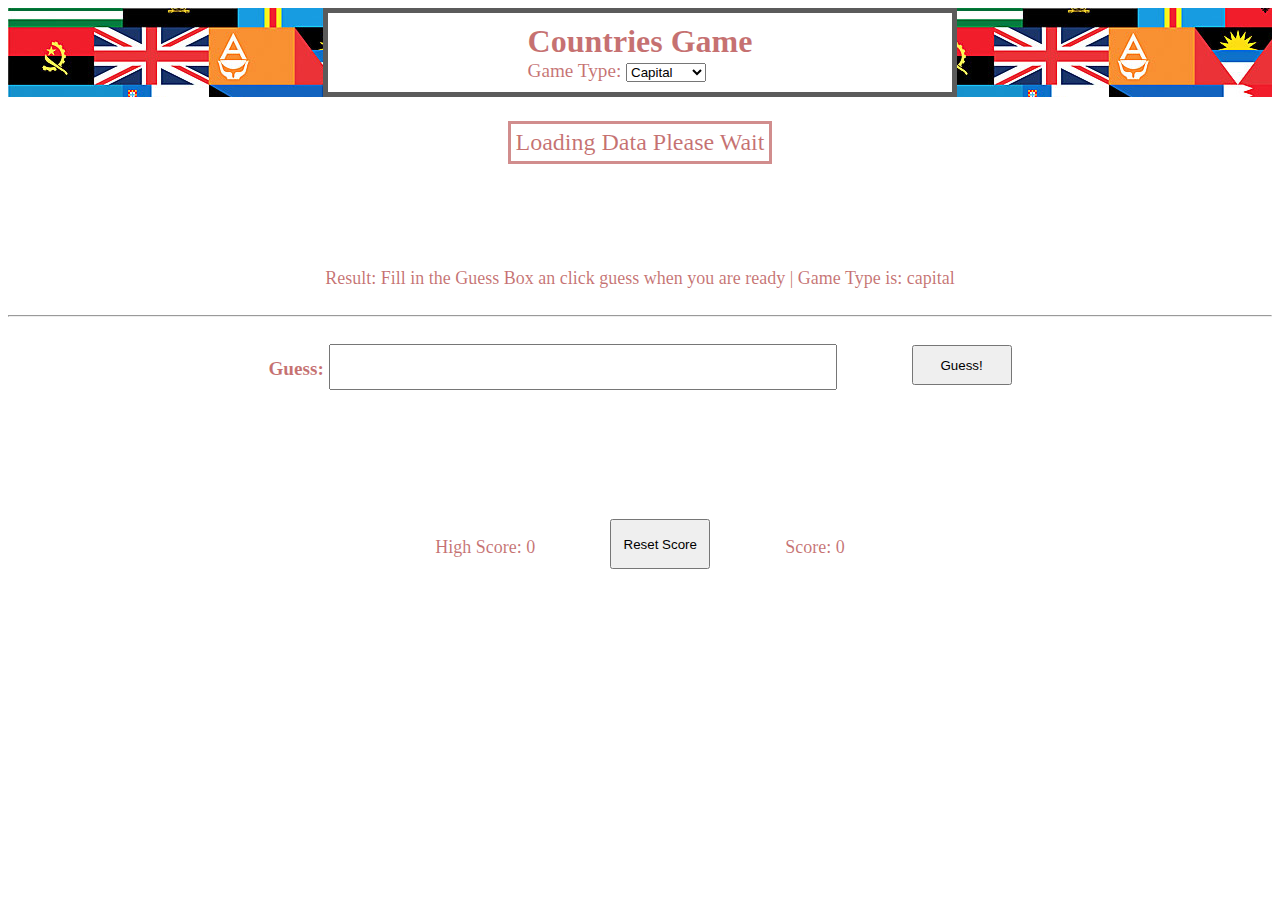
<file: index.html>
<!DOCTYPE html>
<html lang="en">
<head>
	<meta charset="utf-8" />
 	<title>Country Game</title>
	<link rel="stylesheet" href="main.css">
	<script src="main.js"></script>

</head>
<body>
    <div id="container">
        
        <div id="row1">
            <div class="white">
                <h1 id="title">Countries Game</h1>
                <p id="selector">Game Type: <select id="type">
                    <option value="capital" selected>Capital</option>
                    <option value="region">Continent</option>
                </select>
            </p>
            </div>
        </div>

        <div id="row2">
            <p id="country">Loading Data Please Wait</p>
            <p id="answer">Answer: Loading!!!</p>
            <p id="result">Result: Fill in the Guess Box an click guess when you are ready</p>
        </div>

        <hr>

        <div id="row3">
            <p id="guessTextBox">Guess: <input id="textBox" type="text"></p>
            <button type="button" id="guess">Guess!</button>
        </div>

        <div id="row4">
            <p id="highscore">Highscore: 0</p>
            <p id="score">Score: 0</p>
            <button type="button" id="reset">Reset Score</button>
        </div>
    </div>
</body>
</html>
</file>
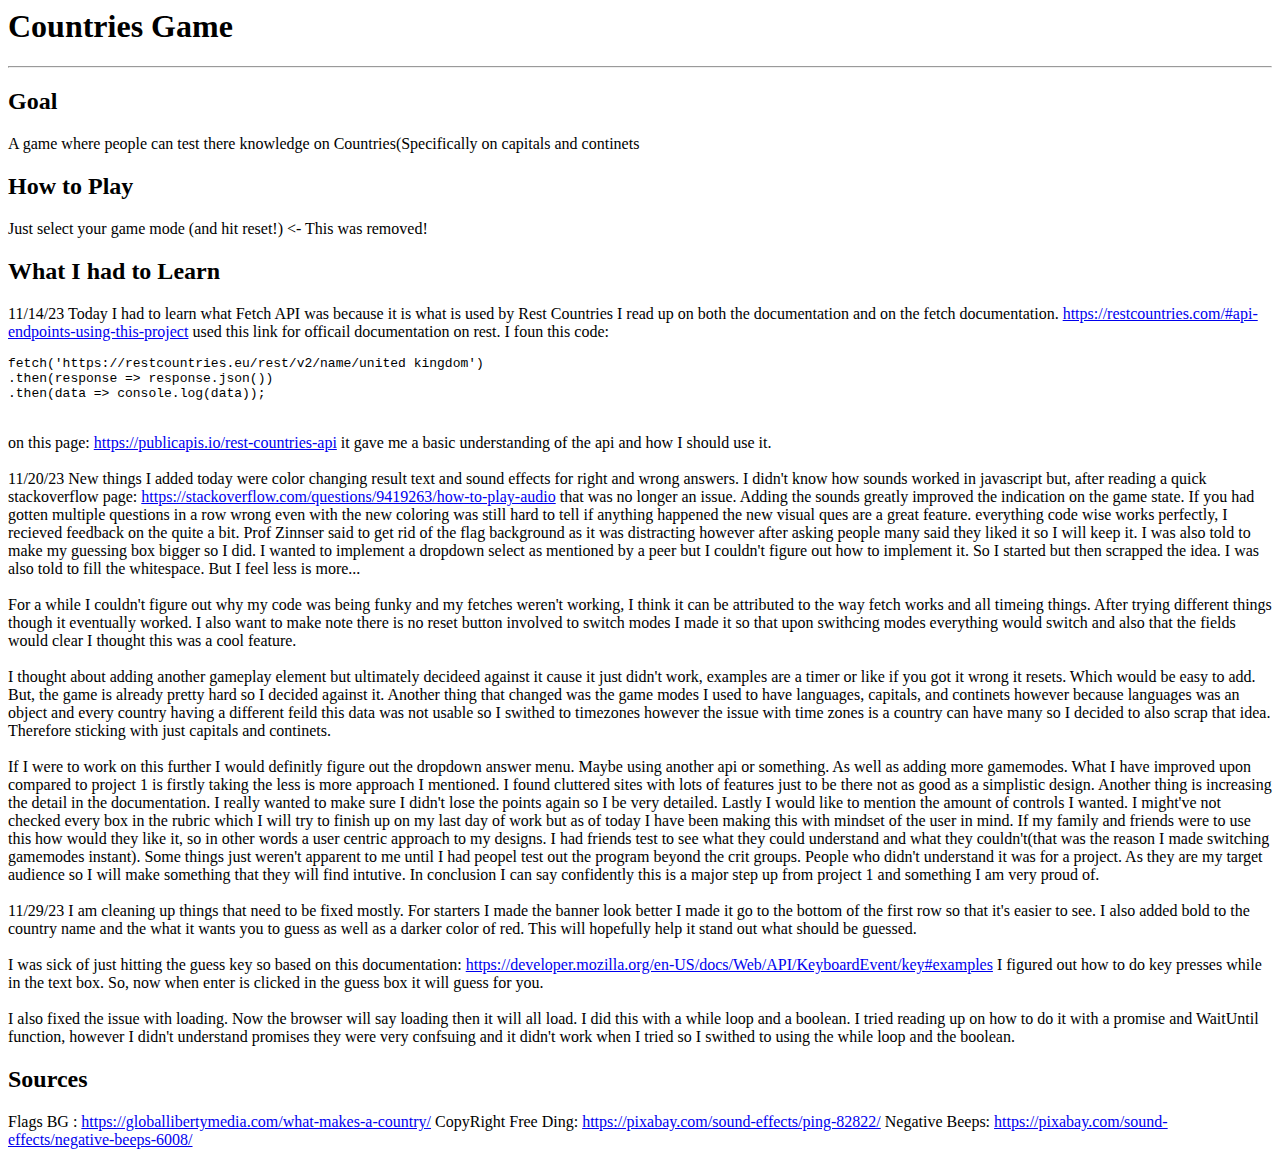
<file: doc.html>
<html>
    <head>

    </head>
    <body>
        <h1>Countries Game</h1>
        <hr>
        <h2>Goal</h2>
        <p>A game where people can test there knowledge on Countries(Specifically on capitals and continets</p>
        <h2>How to Play</h2>
        <p>Just select your game mode (and hit reset!) <- This was removed!</p>
        <h2>What I had to Learn</h2>
        <p>11/14/23 Today I had to learn what Fetch API was because it is what is used by Rest Countries I read up on both 
            the documentation and on the fetch documentation. <a href="https://restcountries.com/#api-endpoints-using-this-project">
            https://restcountries.com/#api-endpoints-using-this-project</a> used this link for officail documentation on rest. I foun this code:<br>
            <code>
                <br>
                fetch('https://restcountries.eu/rest/v2/name/united kingdom')<br>
                .then(response => response.json())<br>
                .then(data => console.log(data));<br>
                <br>
            </code>
            <br>
            on this page: <a href="https://publicapis.io/rest-countries-api">https://publicapis.io/rest-countries-api</a>
            it gave me a basic understanding of the api and how I should use it.<br>

            <br>11/20/23 New things I added today were color changing result text and sound effects for right and wrong answers. I didn't know how sounds worked in javascript
            but, after reading a quick stackoverflow page: <a href="https://stackoverflow.com/questions/9419263/how-to-play-audio">https://stackoverflow.com/questions/9419263/how-to-play-audio</a>
            that was no longer an issue. Adding the sounds greatly improved the indication on the game state. If you had gotten multiple questions in a row wrong
            even with the new coloring was still hard to tell if anything happened the new visual ques are a great feature.
            
            everything code wise works perfectly, I recieved feedback on the quite a bit. Prof Zinnser said to get rid of the flag background as it was distracting
            however after asking people many said they liked it so I will keep it. I was also told to make my guessing box bigger so I did. I wanted to implement a dropdown
            select as mentioned by a peer but I couldn't figure out how to implement it. So I started but then scrapped the idea. I was also told to fill the whitespace. But
            I feel less is more...
            <br>

            <br>For a while I couldn't figure out why my code was being funky and my fetches weren't working, I think it can be attributed to the way fetch works and all timeing
            things. After trying different things though it eventually worked. I also want to make note there is no reset button involved to switch modes I made it so that
            upon swithcing modes everything would switch and also that the fields would clear I thought this was a cool feature.<br>

            <br>I thought about adding another gameplay element but ultimately decideed against it cause it just didn't work, examples are a timer or like if you got it wrong it
            resets. Which would be easy to add. But, the game is already pretty hard so I decided against it. Another thing that changed was the game modes I used to have
            languages, capitals, and continets however because languages was an object and every country having a different feild this data was not usable so I swithed to timezones
            however the issue with time zones is a country can have many so I decided to also scrap that idea. Therefore sticking with just capitals and continets.<br>

            <br>If I were to work on this further I would definitly figure out the dropdown answer menu. Maybe using another api or something. As well as adding more gamemodes.
            What I have improved upon compared to project 1 is firstly taking the less is more approach I mentioned. I found cluttered sites with lots of features just to be there
            not as good as a simplistic design. Another thing is increasing the detail in the documentation. I really wanted to make sure I didn't lose the points again so I be very 
            detailed. Lastly I would like to mention the amount of controls I wanted. I might've not checked every box in the rubric which I will try to finish up on my last day of work
            but as of today I have been making this with mindset of the user in mind. If my family and friends were to use this how would they like it, so in other words a user centric 
            approach to my designs. I had friends test to see what they could understand and what they couldn't(that was the reason I made switching gamemodes instant). Some things
            just weren't apparent to me until I had peopel test out the program beyond the crit groups. People who didn't understand it was for a project. As they are my target audience
            so I will make something that they will find intutive. In conclusion I can say confidently this is a major step up from project 1 and something I am very proud of.<br>

            <br>11/29/23 I am cleaning up things that need to be fixed mostly. For starters I made the banner look better I made it go to the bottom of the first row so that it's
            easier to see. I also added bold to the country name and the what it wants you to guess as well as a darker color of red. This will hopefully help it stand out what should 
            be guessed.<br>

            <br>I was sick of just hitting the guess key so based on this documentation: <a href="https://developer.mozilla.org/en-US/docs/Web/API/KeyboardEvent/key#examples">https://developer.mozilla.org/en-US/docs/Web/API/KeyboardEvent/key#examples</a>
            I figured out how to do key presses while in the text box. So, now when enter is clicked in the guess box it will guess for you.<br>

            <br>I also fixed the issue with loading. Now the browser will say loading then it will all load. I did this with a while loop and a boolean. I tried reading up on how to do it
            with a promise and WaitUntil function, however I didn't understand promises they were very confsuing and it didn't work when I tried so I swithed to using the while loop and the boolean.
        </p>
        

        <h2>Sources</h2>
        Flags BG : <a href="https://globallibertymedia.com/what-makes-a-country/">https://globallibertymedia.com/what-makes-a-country/</a>
        CopyRight Free Ding: <a href="https://pixabay.com/sound-effects/ping-82822/">https://pixabay.com/sound-effects/ping-82822/</a>
        Negative Beeps: <a href="https://pixabay.com/sound-effects/negative-beeps-6008/">https://pixabay.com/sound-effects/negative-beeps-6008/</a>
    </body>
</html>
</file>
<file: main.css>
body {
    background-color:rgb(255, 255, 255);
    color: rgba(165, 29, 29, 0.623);
    height: auto;
    width: auto;
}
h1{
    padding: 0;
    margin: 0;
    font-weight: bolder;
}

#row1 {
    background-image: url(img/FlagsBg.jpg);
    padding: 0 0;
    display: flex;
    flex-direction: column;
    align-items: center;
}
#selector {
    font-size: larger;
    padding: 0;
    margin: 0;
}

.container {
    display: grid;
    grid-template-rows: 1fr 2fr .5fr .5fr;
}

.white {
    background-color: rgb(255, 255, 255);
    border: 5px solid rgb(91, 91, 91);
    padding: 10px 200px;
}

#row2{
    display: flex;
    flex-direction: column;
    align-items: center;
}
#row3{
    display: flex;
    flex-direction: row;
    justify-content: center;
    gap: 75px;
}

#row4{
    padding: 10px 0;
    display: flex;
    flex-direction: row;
    justify-content: center;
    gap: 75px;
    margin-top: 100px;
}


#country {
    justify-content: flex-start;
    margin-bottom: 50px;
    padding: 5px;
    border: 3px solid rgba(165, 29, 29, 0.507);
    font-size: 24px;
}

#result {
    justify-content: flex-end;
}


#result, #highscore, #score, #answer{
    font-size: large;
}

#highscore {
    order: 0;
}

#score {
    order: 2;
}

#reset {
    order: 1;
    width: 100px;
    height: 50px;
}
#textBox{
    width: 500px;
    height: 40px;
    font-size: larger;
}

#toggleAnswers {
    transform: scale(1.5);
}

#guess{
    width: 100px;
    height: 40px;
    margin-top: 20px;
}

#guessTextBox{
    font-size: larger;
    font-weight: bolder;
}

strong {
    color:red;
}
</file>
